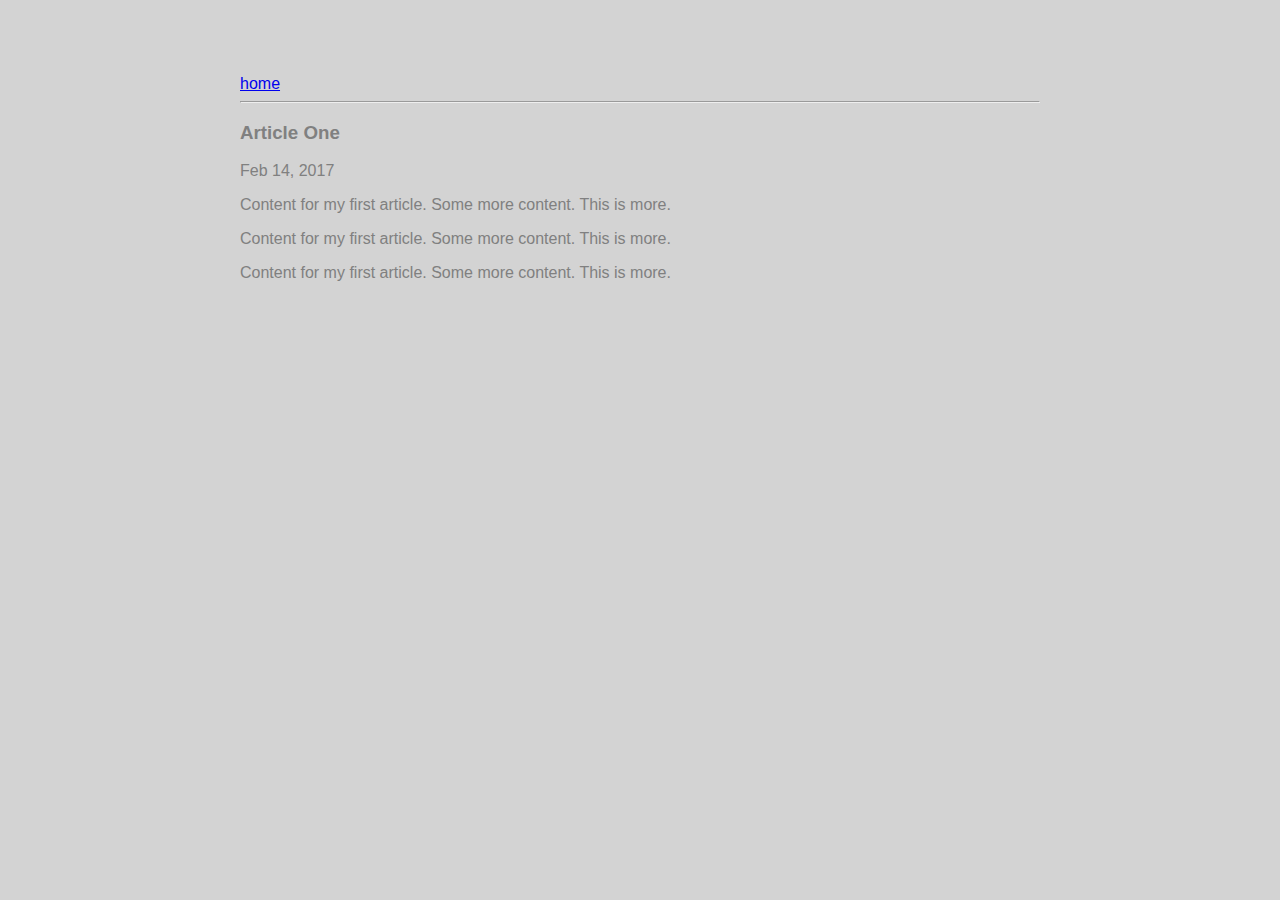
<file: ui/article-one.html>
<html>
    <head>
        <title>
            Article One | PJ
        </title>
        <meta name="viewport" content="width=device-width, initial-scale=1.0">
         <link href="/ui/style.css" rel="stylesheet" />
      
    </head>
    <body>
        <div class="container">
        <div>
            <a href="/">home</a>
        </div>
        <hr/>
        <h3>Article One</h3>
        <div>
            Feb 14, 2017
        </div>
        <div>
            <p>Content for my first article. Some more content. This is more.</p>
            <p>Content for my first article. Some more content. This is more.</p>
            <p>Content for my first article. Some more content. This is more.</p>
        </div>
        </div>
    </body>
</html>
</file>
<file: ui/style.css>
body {
    font-family: sans-serif;
    background-color: lightgrey;
    margin-top: 75px;
}

.center {
    text-align: center;
}

.text-big {
    font-size: 300%;
}

.bold {
    font-weight: bold;
}

.img-medium {
    height: 200px;
}

  .container {
        max-width: 800px;
        margin:0 auto;
        color: grey;
        font-family: sans-serif;
            }
</file>
